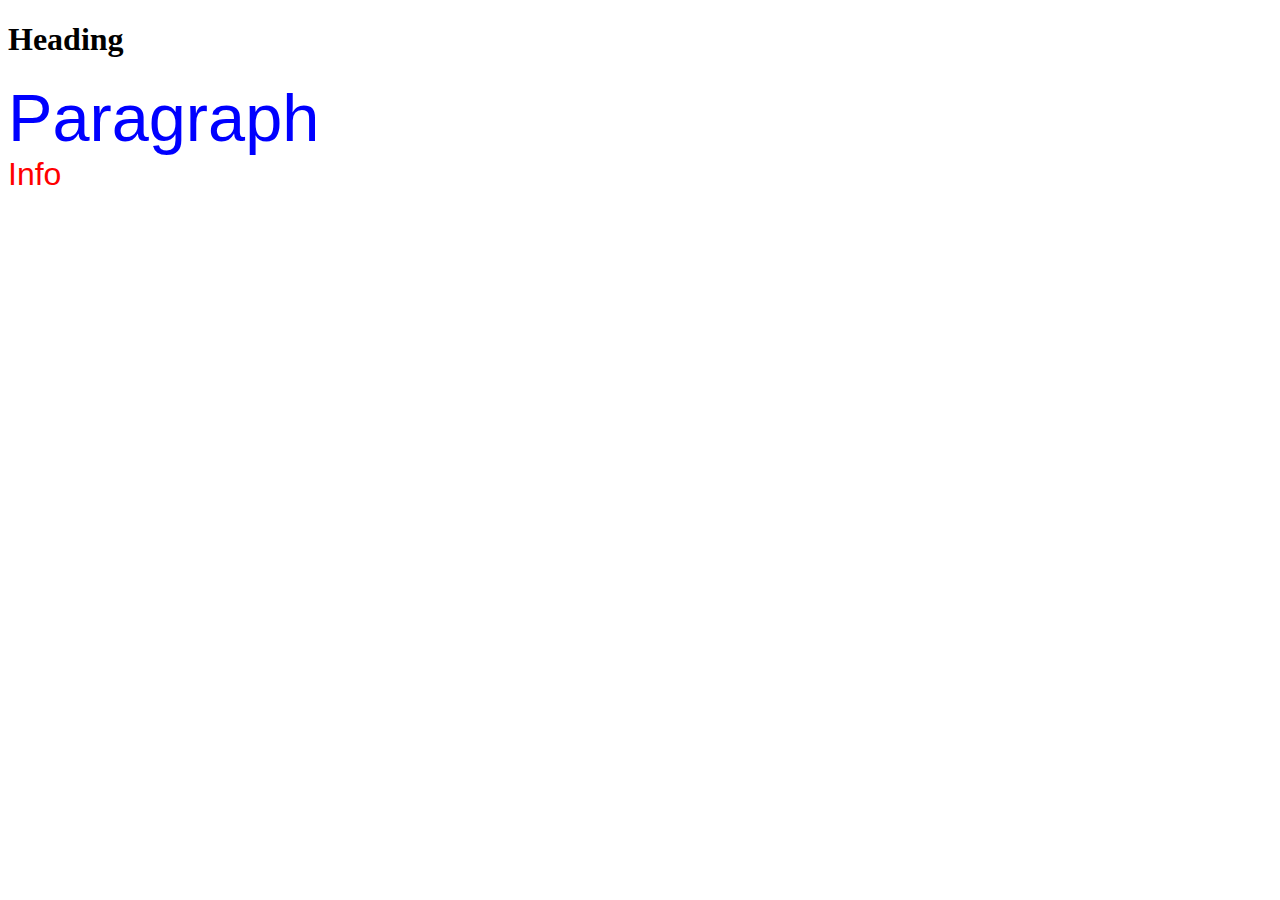
<file: html901.html>
<!DOCTYPE html>
<html lang="en">
    <head>
        <meta charset="utf-8">
        <title>CSS-App</title>
        <link rel="stylesheet" href="style.css">
    </head>
    <body>
        <h1>Heading</h1>
        <div id="unique">Paragraph</div>
        <div class="info">Info</div>
    </body>
</html>
</file>
<file: style.css>
.info{
    color:red;
    font-family:Arial;
    font-size:24pt;
}
#unique{
    color:blue;
    font-family:Arial;
    font-size:50pt;
}
</file>
